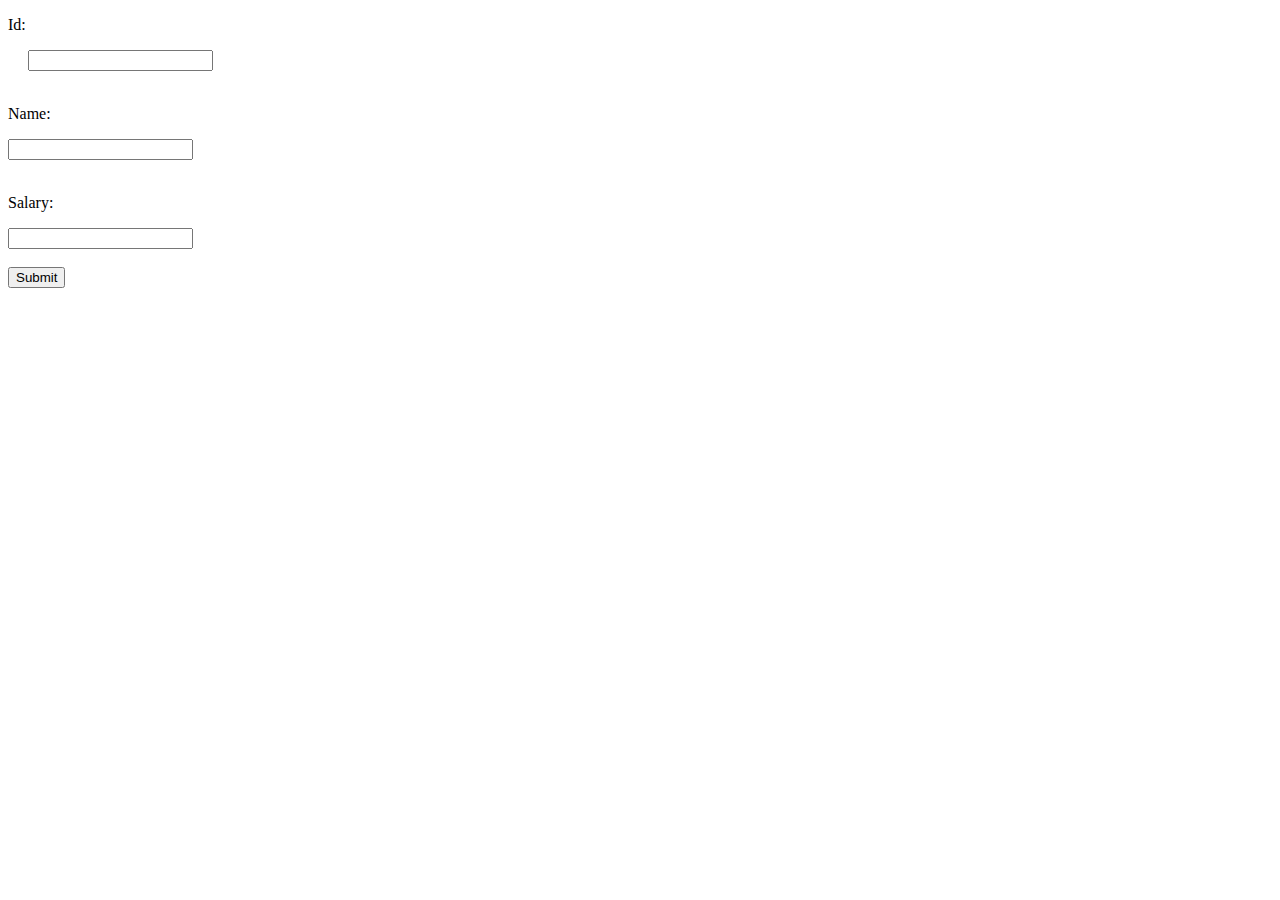
<file: WebContent/beans.html>
<!DOCTYPE html>
<html>
<head>
<meta charset="ISO-8859-1">
<title>Insert title here</title>
</head>
<body>

<form action="beans.jsp">

<p id="colorc">Id:</p> &nbsp;&nbsp;&nbsp;&nbsp;&nbsp;<input type="text" name="id"><br><br>

<p id="colorc">Name:</p> <input type="text" name="name"><br><br>

<p id="colorc">Salary:</p><input type="text" name="salary"><br><br>

<input type="submit" id="colorse" value="Submit">
</body>
</html>
</file>
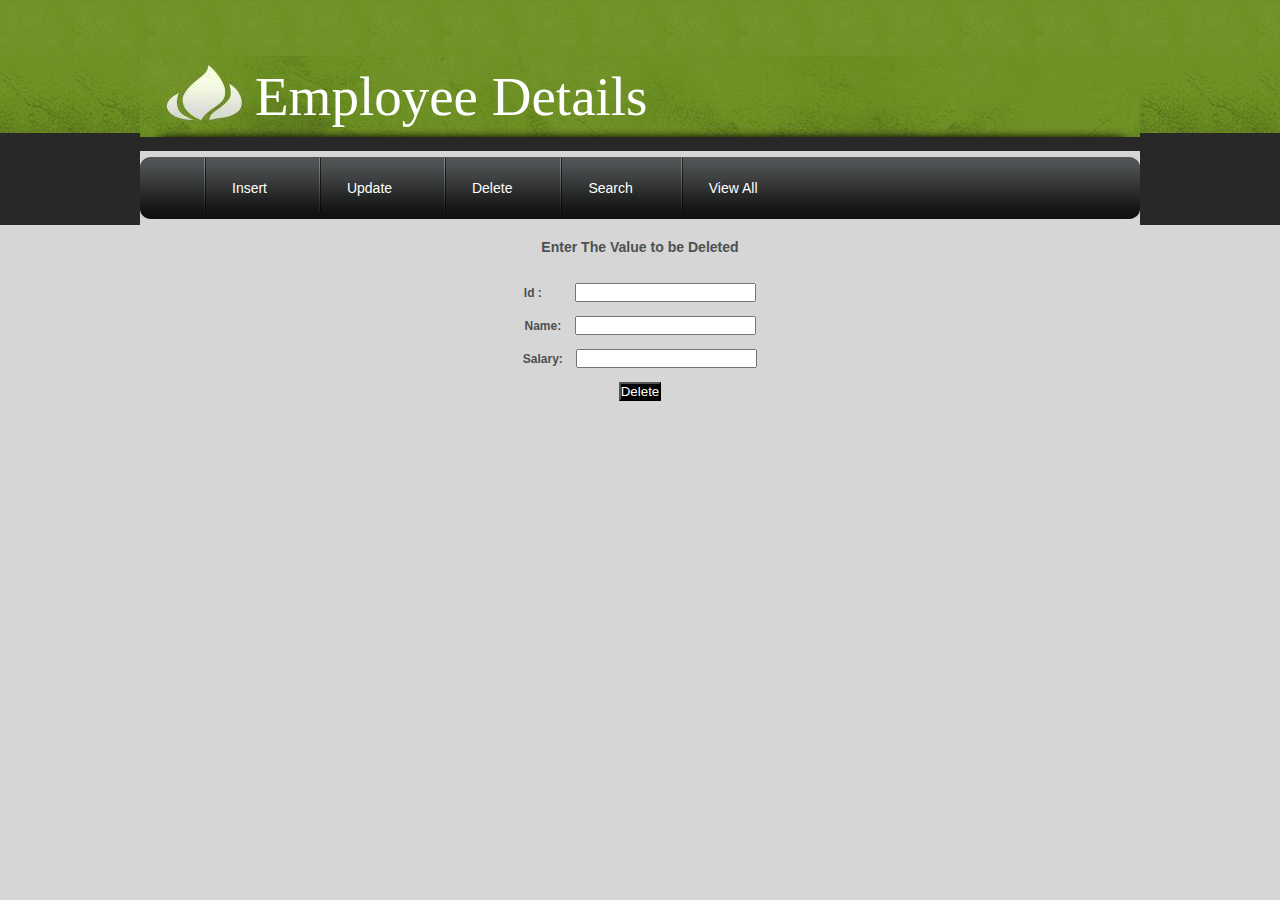
<file: WebContent/delete.html>
<!DOCTYPE html>
<html>
<head>
<meta charset="ISO-8859-1">
<link href="css/style.css" rel="stylesheet" type="text/css">
<title>Insert title here</title>
<style>
#colorc
{
color:#ffffff;
}
#colorse
{
background-color : blue;
color:red;
}
</style>
<script>

function validateSalary()
{
	var x=document.forms["addForm"]["salary"].value;
	 if (x == "") {
	        alert("Salary must be filled out");
	        return false;
	    }
	 if(isNaN(x))
		 {
		 alert("Id cannot have a character");
		 }
	 return true;
	}
	
function validateId()
{
	var x=document.forms["addForm"]["id"].value;
	 if (x == "") {
	        alert("Id must be filled out");
	        return false;
	    }
	 else if(isNaN(x))
	 {
		 alert("Id cannot have a character");
		 return false
	 }
	 return true;
	 
}
function validateName()
{
	var x=document.forms["addForm"]["name"].value;
	 if (x == "") {
	        alert("Name must be filled out");
	        return false;
	    }
	 return true;
}

function validateForm()
{
	var x=validateId();
	var y=validateName();
	var z=validateSalary();
	if(x==false || y==false || z==false)
		return false;
	 return true;
}
	

</script>
</head>
<body><br><br><br><br>
<div class="page-in">
<div class="page">
<div class="main">
<div class="header">
<div class="header-top">
<h1 >Employee Details</h1>
</div>
<img src="images/footnote.gif" class="copyright" alt="http://www.usaonlinecasinos.org"></a>
<!--DO NOT Remove The Footer Links-->
</div>
 <div class="topmenu">
<ul>
  <li><a href="insert.html"><span>Insert&nbsp;</span></a></li>
  <li><a href="update.html"><span>Update&nbsp;</span></a></li>
  <li><a href="delete.html"><span>Delete</span></a></li>
  <li><a href="search.html"><span>Search</span></a></li>
  <li><a href="viewall.jsp"><span>View All</span></a></li>
</ul>

<br><center>

<h3 style="color:5d5d5d5">Enter The Value to be Deleted</h3><br><br>

<form action="DeleteServlet" name="addForm" onsubmit="return validateForm()">

<h4 style="color:5d5d5d5">Id : &nbsp;&nbsp;&nbsp;&nbsp;&nbsp;&nbsp;&nbsp;&nbsp;&nbsp;<input type="text" name="id"><br><br>

Name:&nbsp;&nbsp;&nbsp;  <input type="text" name="name"><br><br>

Salary:&nbsp;&nbsp;&nbsp; <input type="text" name="salary"><br><br>

<input type="submit" id="colorse" value="Delete" style="color:white;background-color:black;"></h4>


</form>

</center>
</div>
</body>
</html>
</file>
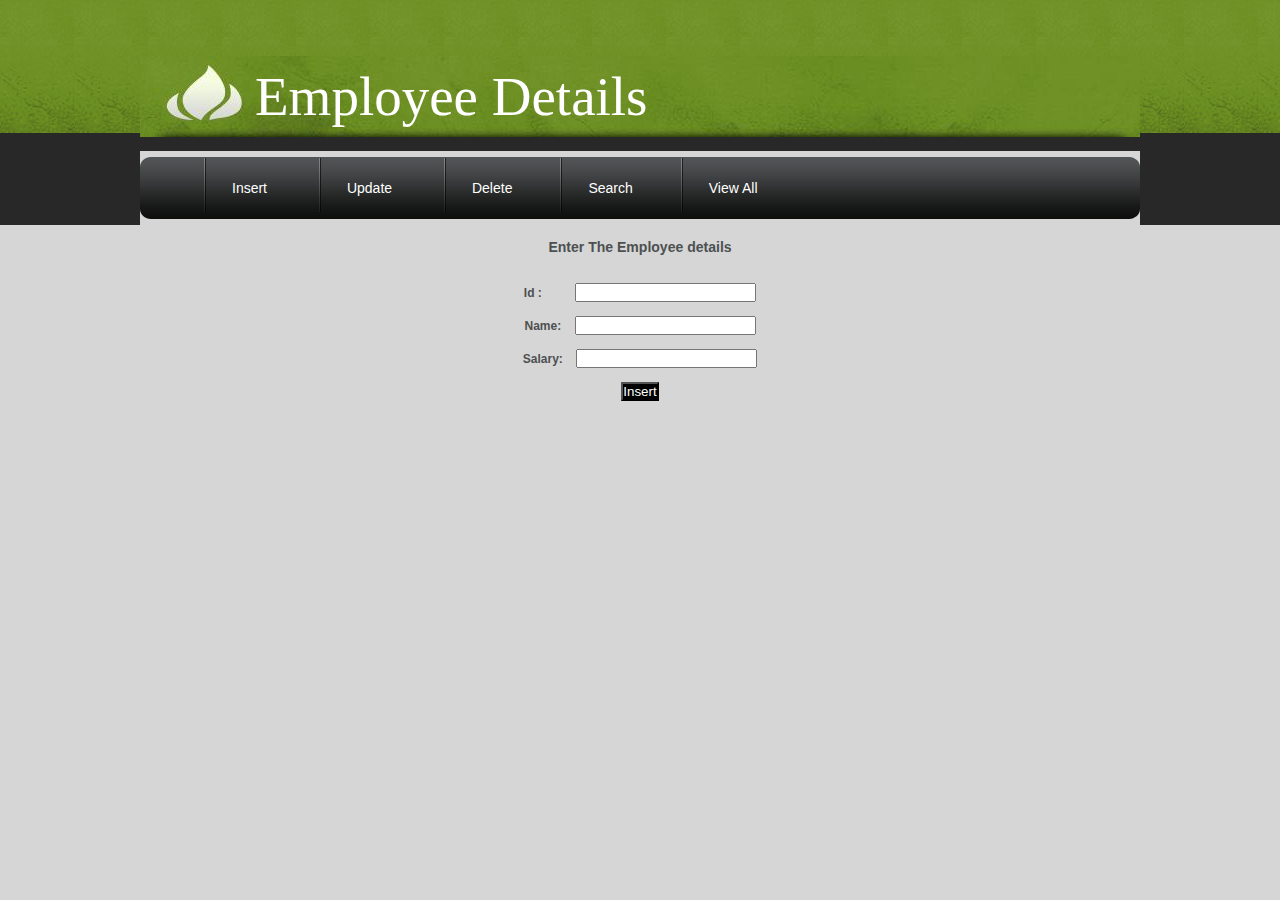
<file: WebContent/insert.html>
<!DOCTYPE html>
<html>
<head>
<meta charset="ISO-8859-1">
<link href="css/style.css" rel="stylesheet" type="text/css">
<title>Insert title here</title>
<style>
#colorc
{
color:#ffffff;
}
</style>
<script>

function validateSalary()
{
	var x=document.forms["addForm"]["salary"].value;
	 if (x == "") {
	        alert("Salary must be filled out");
	        return false;
	    }
	 if(isNaN(x))
		 {
		 alert("Id cannot have a character");
		 }
	 return true;
	}
	
function validateId()
{
	var x=document.forms["addForm"]["id"].value;
	 if (x == "") {
	        alert("Id must be filled out");
	        return false;
	    }
	 else if(isNaN(x))
	 {
		 alert("Id cannot have a character");
		 return false
	 }
	 return true;
	 
}
function validateName()
{
	var x=document.forms["addForm"]["name"].value;
	 if (x == "") {
	        alert("Name must be filled out");
	        return false;
	    }
	 return true;
}

function validateForm()
{
	var x=validateId();
	var y=validateName();
	var z=validateSalary();
	if(x==false || y==false || z==false)
		return false;
	 return true;
}
</script>
</head>
<body><br><br><br><br>
<div class="page-in">
<div class="page">
<div class="main">
<div class="header">
<div class="header-top">
<h1 >Employee Details</h1>
</div>
<img src="images/footnote.gif" class="copyright" alt="http://www.usaonlinecasinos.org"></a>
<!--DO NOT Remove The Footer Links-->
</div>
 <div class="topmenu">
<ul>
  <li><a href="insert.html"><span>Insert&nbsp;</span></a></li>
  <li><a href="update.html"><span>Update&nbsp;</span></a></li>
  <li><a href="delete.html"><span>Delete</span></a></li>
  <li><a href="search.html"><span>Search</span></a></li>
  <li><a href="viewall.jsp"><span>View All</span></a></li>
</ul>

<br><center>

<h3 style="color:5d5d5d5">Enter The Employee details</h3><br><br>

<form action="InsertServlet" name="addForm" onsubmit="return validateForm()">

<h4 style="color:5d5d5d5">Id : &nbsp;&nbsp;&nbsp;&nbsp;&nbsp;&nbsp;&nbsp;&nbsp;&nbsp;<input type="text" name="id"><br><br>

Name:&nbsp;&nbsp;&nbsp;  <input type="text" name="name"><br><br>

Salary:&nbsp;&nbsp;&nbsp; <input type="text" name="salary"><br><br>

<input type="submit" id="colorse" value="Insert" style="color:white;background-color:black;"></h4>
</form>

</center>
</div>

</body>
</html>
</file>
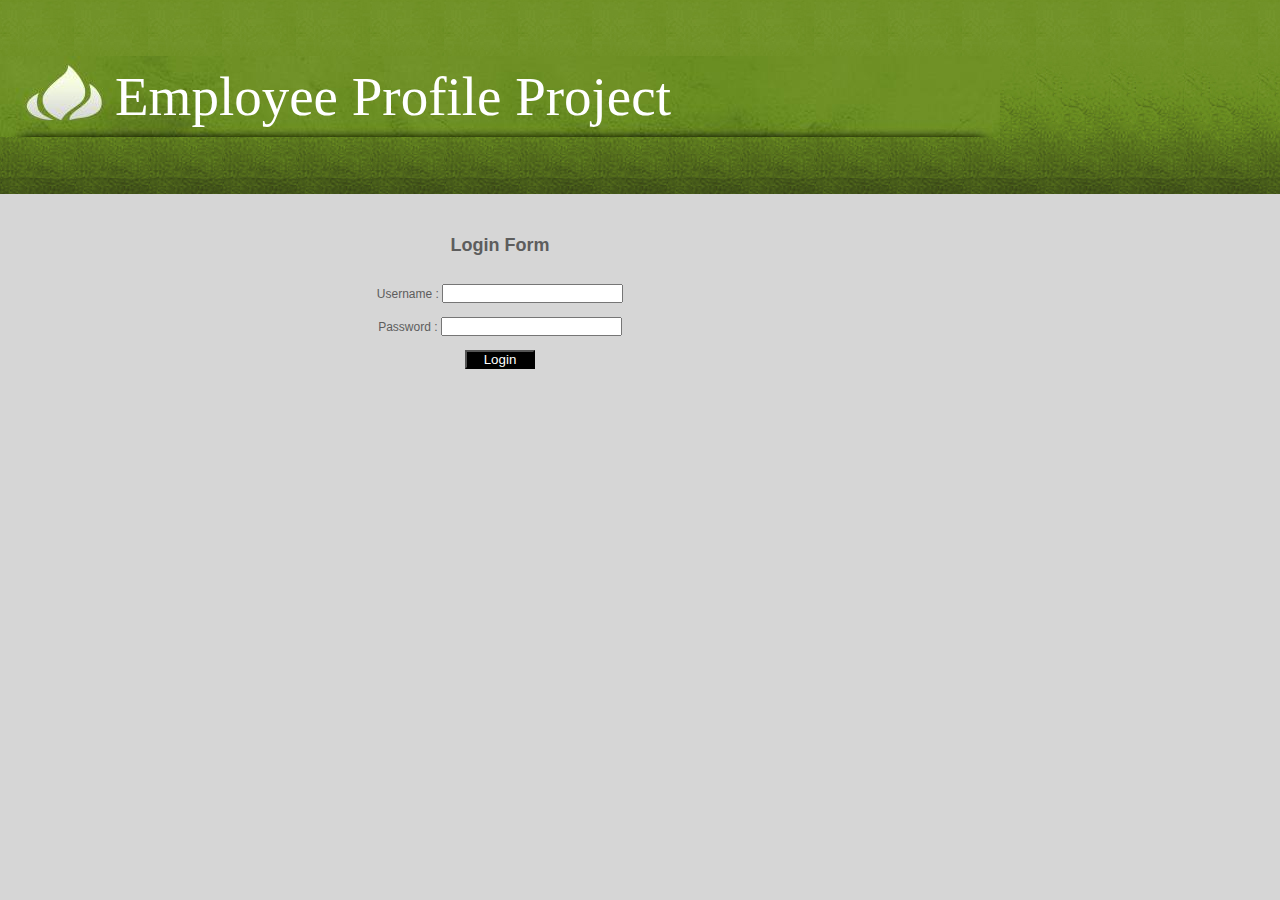
<file: WebContent/login.html>
<!DOCTYPE html>
<html>
<head>
<meta charset="ISO-8859-1">
<link href="css/style.css" rel="stylesheet" type="text/css">
<title>Insert title here</title>
<style>
#colorc
{
color:#5d5d5d;
}
</style>
<script>

function validateUsername()
{
	var x=document.forms["addForm"]["username"].value;
	 if (x == "") {
	        alert("Username must be filled out");
	        return false;
	 }
	 return true;
	}
	
function validatePassword()
{
	var x=document.forms["addForm"]["password"].value;
	 if (x == "") {
	        alert("Password must be filled out");
	        return false;
	    }
	 return true;
	 
}
function validateForm()
{
	var x=validateUsername();
	var y=validatePassword();
	if(x==false || y==false)
	{
	return false;
	}
	 return true;
}
</script>
</head>
<body><br><br><br><br>


<div class="header">
<div class="header-top">
<h1 >Employee Profile Project</h1>
</div>
<img src="images/footnote.gif" class="copyright" alt="http://www.usaonlinecasinos.org"></a>
<!--DO NOT Remove The Footer Links-->
<center>
<form name="myform" action="LoginServlet" method="post" onsubmit="return validateForm()">
<br><br><br><br><br><br>
<h2 id="colorc">Login Form</h2><br><br>
<p id="colorc">Username : <input type="text" name="username"><br><br></p>

<p id="colorc">Password : <input type="password" name="password"><br><br></p>

<input type="submit" id="colorse" value="Login"  style="color:white;background-color:black;width:7%;">
</form>
</center>
</body>
</html>
</file>
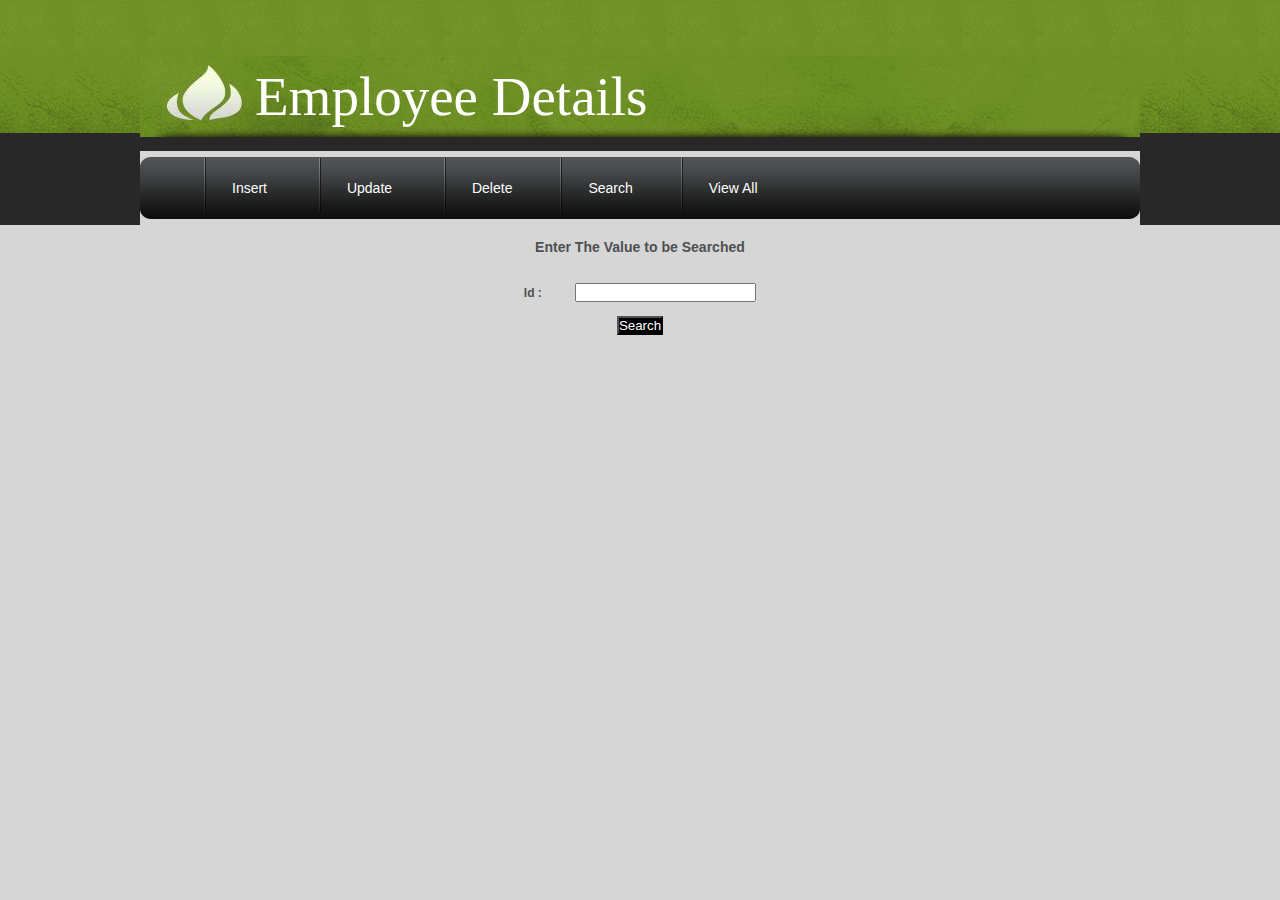
<file: WebContent/search.html>
<!DOCTYPE html>
<html>
<head>
<meta charset="ISO-8859-1">
<title>Insert title here</title>
<link href="css/style.css" rel="stylesheet" type="text/css">
<style>
#colorc
{
color:#ffffff;
}
#colorse
{
background-color : blue;
color:red;
}
</style>
<script>

function validateSalary()
{
	var x=document.forms["addForm"]["salary"].value;
	 if (x == "") {
	        alert("Salary must be filled out");
	        return false;
	    }
	 if(isNaN(x))
		 {
		 alert("Id cannot have a character");
		 }
	 return true;
	}
	
function validateId()
{
	var x=document.forms["addForm"]["id"].value;
	 if (x == "") {
	        alert("Id must be filled out");
	        return false;
	    }
	 else if(isNaN(x))
	 {
		 alert("Id cannot have a character");
		 return false
	 }
	 return true;
	 
}
function validateName()
{
	var x=document.forms["addForm"]["name"].value;
	 if (x == "") {
	        alert("Name must be filled out");
	        return false;
	    }
	 return true;
}

function validateForm()
{
	var x=validateId();
	var y=validateName();
	var z=validateSalary();
	if(x==false || y==false || z==false)
		return false;
	 return true;
}
	

</script>
</head>
<body><br><br><br><br>
<div class="page-in">
<div class="page">
<div class="main">
<div class="header">
<div class="header-top">
<h1 >Employee Details</h1>
</div>
<img src="images/footnote.gif" class="copyright" alt="http://www.usaonlinecasinos.org"></a>
<!--DO NOT Remove The Footer Links-->
</div>
 <div class="topmenu">
<ul>
  <li><a href="insert.html"><span>Insert&nbsp;</span></a></li>
  <li><a href="update.html"><span>Update&nbsp;</span></a></li>
  <li><a href="delete.html"><span>Delete</span></a></li>
  <li><a href="search.html"><span>Search</span></a></li>
  <li><a href="viewall.jsp"><span>View All</span></a></li>
</ul>
<br><center>

<h3 style="color:5d5d5d;">Enter The Value to be Searched</h3><br><br>

<form action="SearchServlet" name="addForm" onsubmit="return validateForm()">

<h4 style="color:5d5d5d5">Id : &nbsp;&nbsp;&nbsp;&nbsp;&nbsp;&nbsp;&nbsp;&nbsp;&nbsp;<input type="text" name="id"><br><br>


<input type="submit" id="colorse" value="Search" style="color:white;background-color:black;"></h4>
</form>

</center>
</div>
</body>
</html>
</file>
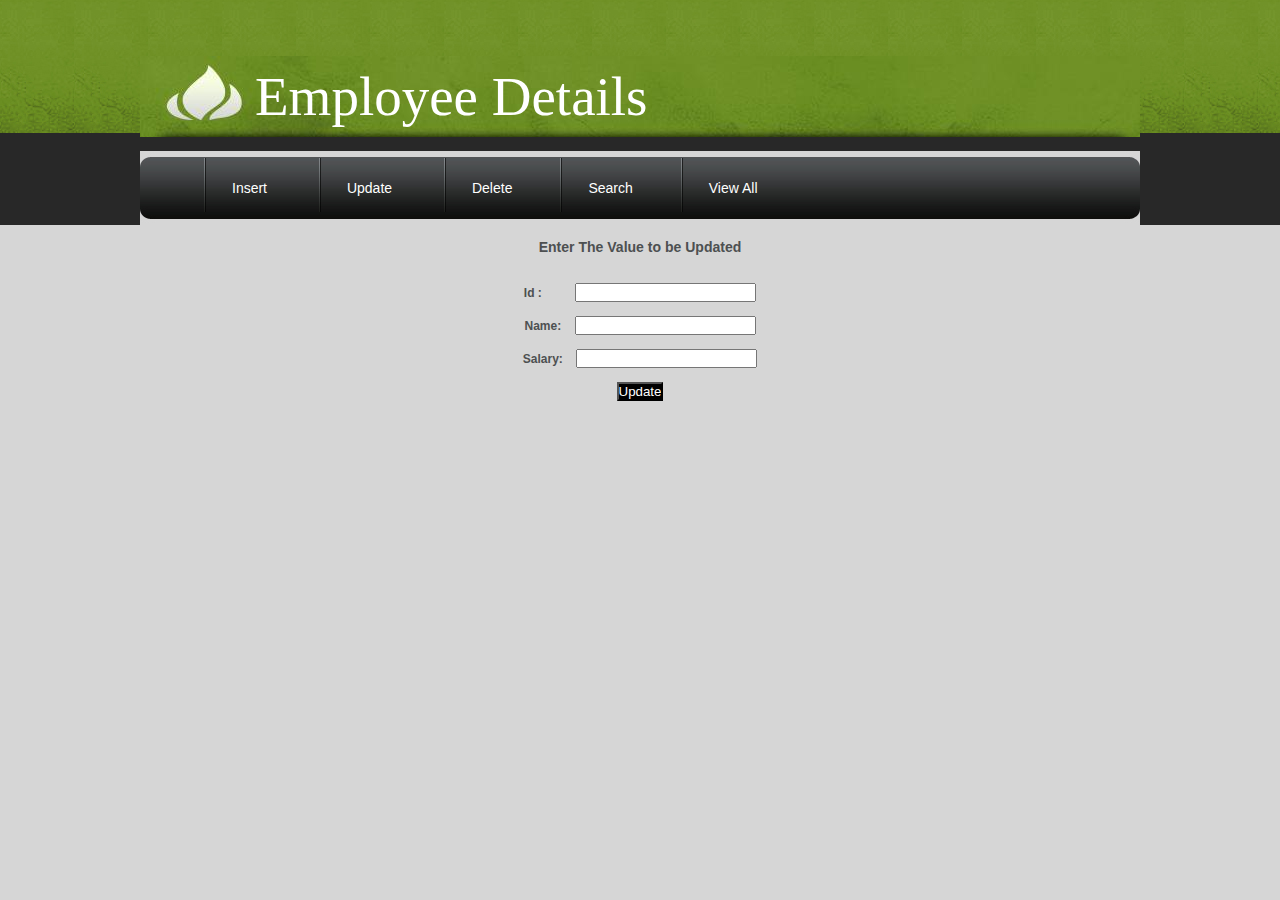
<file: WebContent/update.html>
<!DOCTYPE html>
<html>
<head>
<meta charset="ISO-8859-1">
<link href="css/style.css" rel="stylesheet" type="text/css">
<title>Insert title here</title>
<style>
#colorc
{
color:#ffffff;
}
#colorse
{
background-color : blue;
color:red;
}
</style>
<script>

function validateSalary()
{
	var x=document.forms["addForm"]["salary"].value;
	 if (x == "") {
	        alert("Salary must be filled out");
	        return false;
	    }
	 if(isNaN(x))
		 {
		 alert("Id cannot have a character");
		 }
	 return true;
	}
	
function validateId()
{
	var x=document.forms["addForm"]["id"].value;
	 if (x == "") {
	        alert("Id must be filled out");
	        return false;
	    }
	 else if(isNaN(x))
	 {
		 alert("Id cannot have a character");
		 return false
	 }
	 return true;
	 
}
function validateName()
{
	var x=document.forms["addForm"]["name"].value;
	 if (x == "") {
	        alert("Name must be filled out");
	        return false;
	    }
	 return true;
}

function validateForm()
{
	var x=validateId();
	var y=validateName();
	var z=validateSalary();
	if(x==false || y==false || z==false)
		return false;
	 return true;
}
	

</script>
</head>
<body><br><br><br><br>
<div class="page-in">
<div class="page">
<div class="main">
<div class="header">
<div class="header-top">
<h1 >Employee Details</h1>
</div>
<img src="images/footnote.gif" class="copyright" alt="http://www.usaonlinecasinos.org"></a>
<!--DO NOT Remove The Footer Links-->
</div>
 <div class="topmenu">
<ul>
  <li><a href="insert.html"><span>Insert&nbsp;</span></a></li>
  <li><a href="update.html"><span>Update&nbsp;</span></a></li>
  <li><a href="delete.html"><span>Delete</span></a></li>
  <li><a href="search.html"><span>Search</span></a></li>
  <li><a href="viewall.jsp"><span>View All</span></a></li>
</ul>

<br><center>

<h3 style="color:5d5d5d;">Enter The Value to be Updated</h3><br><br>

<form action="UpdateServlet" name="addForm" onsubmit="return validateForm()">

<h4 style="color:5d5d5d5">Id : &nbsp;&nbsp;&nbsp;&nbsp;&nbsp;&nbsp;&nbsp;&nbsp;&nbsp;<input type="text" name="id"><br><br>

Name:&nbsp;&nbsp;&nbsp;  <input type="text" name="name"><br><br>

Salary:&nbsp;&nbsp;&nbsp; <input type="text" name="salary"><br><br>

<input type="submit" id="colorse" value="Update" style="color:white;background-color:black;"></h4>
</form>

</center>
</div>
</body>
</html>
</file>
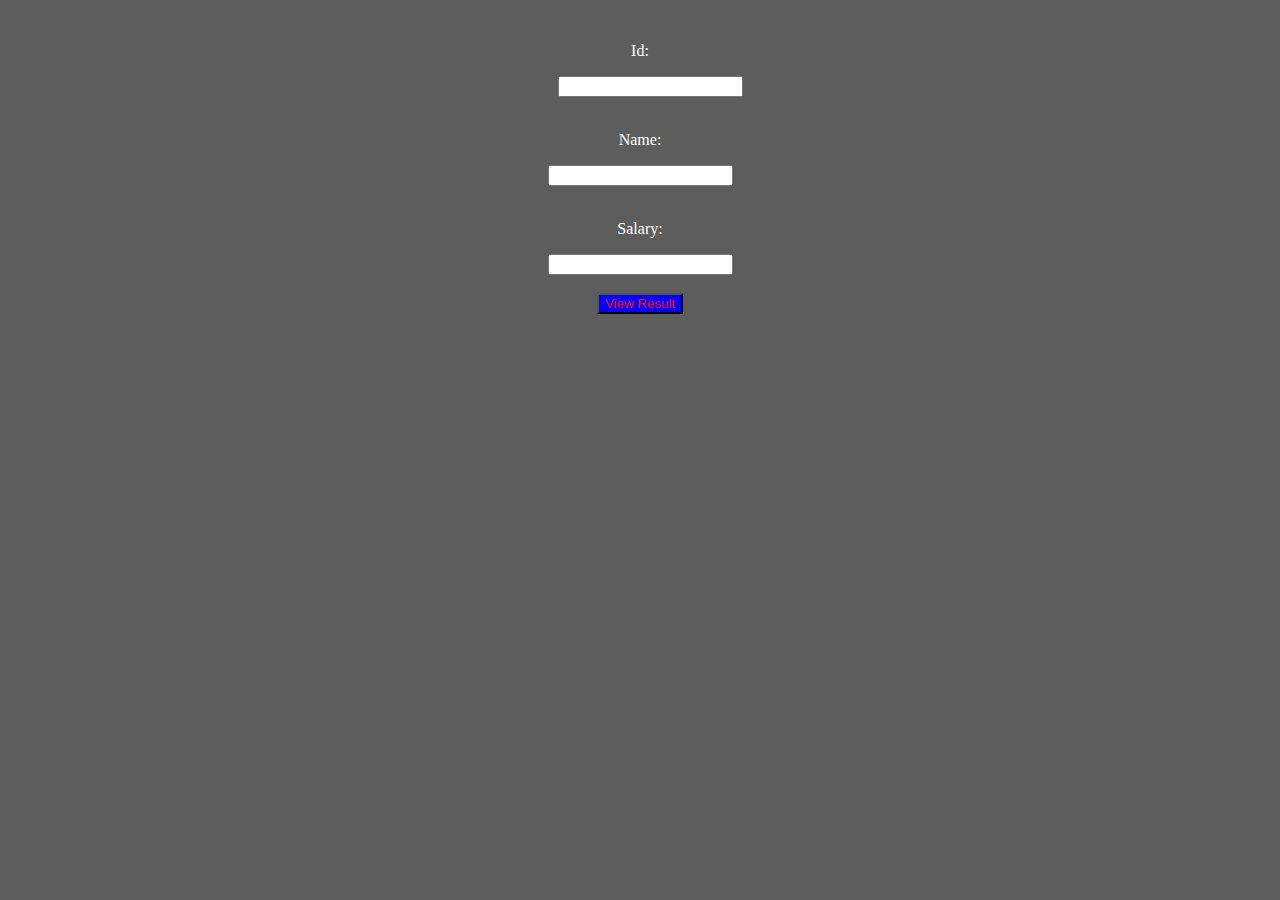
<file: WebContent/view.html>
<!DOCTYPE html>
<html>
<head>
<meta charset="ISO-8859-1">
<title>Insert title here</title>
<style>
#colorc
{
color:#ffffff;
}
#colorse
{
background-color : blue;
color:red;
}
</style>
<script>

function validateSalary()
{
	var x=document.forms["addForm"]["salary"].value;
	 if (x == "") {
	        alert("Salary must be filled out");
	        return false;
	    }
	 if(isNaN(x))
		 {
		 alert("Id cannot have a character");
		 }
	 return true;
	}
	
function validateId()
{
	var x=document.forms["addForm"]["id"].value;
	 if (x == "") {
	        alert("Id must be filled out");
	        return false;
	    }
	 else if(isNaN(x))
	 {
		 alert("Id cannot have a character");
		 return false
	 }
	 return true;
	 
}
function validateName()
{
	var x=document.forms["addForm"]["name"].value;
	 if (x == "") {
	        alert("Name must be filled out");
	        return false;
	    }
	 return true;
}

function validateForm()
{
	var x=validateId();
	var y=validateName();
	var z=validateSalary();
	if(x==false || y==false || z==false)
		return false;
	 return true;
}
	

</script>
</head>
<body bgcolor="#5d5d5d">
<br><center>
<div>
<form action="ViewServlet" name="addForm" onsubmit="return validateForm()">

<p id="colorc">Id:</p> &nbsp;&nbsp;&nbsp;&nbsp;&nbsp;<input type="text" name="id"><br><br>

<p id="colorc">Name:</p> <input type="text" name="name"><br><br>

<p id="colorc">Salary:</p><input type="text" name="salary"><br><br>

<input type="submit" id="colorse" value="View Result">
</form>

</center>
</div>
</body>
</html>
</file>
<file: WebContent/css/style.css>
body {
	font-family: Arial, Helvetica, sans-serif;
	font-size: 12px;
	color: #4d5051;
	background-color: #d6d6d6;
	background-image: url(../images/top-rept.jpg);
	background-repeat: repeat-x;
	background-position: left top;
	margin: 0px;
}
h1, h2, h3, h4, h5, h6, p, ul, ol, li, form, input, textarea {
	padding: 0px;
	margin: 0px;
}
a {
	color: #072FCF;
	text-decoration: underline;
}
a:hover {
	color: #072FCF;
	text-decoration: none;
}
.page-in {
	background-image: url(../images/bottom-rept.jpg);
	background-repeat: repeat-x;
	background-position: left bottom;
	width: 100%;
	float: left;
}
.page {
	width: 1000px;
	margin: 0px auto;
}
.main, .header {
	width: 1000px;
	float: left;
}
.header-top {
	background-image: url(../images/header-top.jpg);
	background-repeat: no-repeat;
	background-position: left top;
	width: 1000px;
	height: 81px;
	float: left;
}
.header-top h1 {
	font-family: "Times New Roman", Times, serif;
	font-size: 55px;
	font-weight: normal;
	line-height: 81px;
	color: #FFFFFF;
	margin-left: 115px;
}
.header-top h1 span {
	color: #000000;
}

.topmenu {
	background-image: url(../images/menu-bg.jpg);
	background-repeat: no-repeat;
	background-position: left top;
	width: 1000px;
	height: 74px;
	float: left;
}
.topmenu ul {
	height: 74px;
	margin-left: 64px;
	list-style-type: none;
}
.topmenu ul li {
	background-image: url(../images/devider.jpg);
	background-repeat: no-repeat;
	background-position: left top;
	height: 74px;
	float: left;
	padding-right: 13px;
	padding-left: 13px;
}
.topmenu ul li a {
	font-family: Arial, Helvetica, sans-serif;
	font-size: 14px;
	line-height: 74px;
	color: #FFFFFF;
	text-decoration: none;
	display: block;
	height: 74px;
	float: left;
	padding-left: 15px;
}
.topmenu ul li a span {
	display: block;
	height: 74px;
	float: left;
	padding-right: 35px;
	cursor: pointer;
}
.topmenu ul li a:hover {
	background-image: url(../images/menu-left.jpg);
	background-repeat: no-repeat;
	background-position: left top;
	color: #000000;
}
.topmenu ul li a:hover span {
	background-image: url(../images/menu-right.jpg);
	background-repeat: no-repeat;
	background-position: right top;
	color: #000000;
}
.content {
	background-color: #FFFFFF;
	background-image: url(../images/body-top.jpg);
	background-repeat: no-repeat;
	background-position: left top;
	width: 952px;
	float: left;
	padding: 30px 24px 0px 24px;
}
.content-left {
	background-image: url(../images/vline.jpg);
	background-repeat: repeat-y;
	background-position: right top;
	width: 621px;
	float: left;
	padding-right: 21px;
}
.row1 {
	width: 621px;
	float: left;
}
.title {
	font-family: Arial, Helvetica, sans-serif;
	font-size: 24px;
	font-weight: normal;
	color: #000000;
	margin-bottom: 30px;
}
.title span {
	color: #82ab01;
}
.copyright {
	border: 0px;
	height: 1px;
	width: 1px;
}
ul.list1 {
	margin-top: 5px;
	margin-left: 25px;
	list-style-image: url(../images/bullet.jpg);
}
ul.list1 li {
	padding-top: 3px;
	padding-bottom: 3px;
}
.row2 {
	background-image: url(../images/section-bg.jpg);
	background-repeat: no-repeat;
	background-position: left top;
	width: 591px;
	height: 233px;
	float: left;
	padding: 15px 15px 0px 15px;
}
.subtitle {
	font-family: Arial, Helvetica, sans-serif;
	font-size: 18px;
	font-weight: normal;
	color: #171817;
	margin-bottom: 10px;
}
.subtitle span {
	color: #607e00;
}
a.more {
	font-size: 12px;
	line-height: 30px;
	color: #282828;
	text-decoration: none;
	background-image: url(../images/more-btn.jpg);
	background-repeat: no-repeat;
	background-position: left top;
	text-align: center;
	display: block;
	width: 83px;
	height: 38px;
	margin-top: 10px;
}
a.more:hover {
	color: #607e00;
}
.content-right {
	width: 310px;
	float: right;
	padding-top: 7px;
}
.mainmenu, .contact {
	width: 310px;
	float: right;
}
.sidebar1 {
	font-size: 18px;
	line-height: 50px;
	color: #FFFFFF;
	background-image: url(../images/sidebar1.jpg);
	background-repeat: no-repeat;
	background-position: left top;
	height: 50px;
	padding-left: 60px;
	margin-bottom: 15px;
}
.mainmenu ul {
	margin-bottom: 15px;
	list-style-type: none;
}
.mainmenu ul li {
	background-image: url(../images/bullet.jpg);
	background-repeat: no-repeat;
	background-position: left center;
	padding-top: 3px;
	padding-bottom: 3px;
	padding-left: 20px;
}
.mainmenu ul li a {
	font-size: 12px;
	font-weight: bold;
	color: #000000;
	text-decoration: underline;
}
.mainmenu ul li a:hover {
	text-decoration: none;
}
.sidebar2 {
	font-size: 18px;
	line-height: 50px;
	color: #FFFFFF;
	background-image: url(../images/sidebar2.jpg);
	background-repeat: no-repeat;
	background-position: left top;
	height: 50px;
	padding-left: 60px;
	margin-bottom: 10px;
}
.contact-detail {
	background-color: #dcdcdc;
	width: 280px;
	float: right;
	padding: 15px;
}
.contact-detail p {
	margin-bottom: 10px;
}
.green {
	color: #003300;
}
.footer {
	line-height: 69px;
	background-image: url(../images/footer.jpg);
	background-repeat: no-repeat;
	background-position: left top;
	width: 952px;
	height: 69px;
	float: left;
	padding: 23px 24px 0px 24px;
}
.footer p {
	font-size: 11px;
	color: #FFFFFF;
	float: left;
}
.footer a {
	font-size: 11px;
	color: #FFFFFF;
	text-decoration: none;
}
.footer a:hover {
	text-decoration: none;
}
.footer ul {
	float: right;
}
.footer ul li {
	display: inline;
	padding-right: 10px;
	padding-left: 10px;
	border-left-width: 1px;
	border-left-style: solid;
	border-left-color: #FFFFFF;
}
.footer ul li a {
	font-size: 14px;
	color: #FFFFFF;
	text-decoration: none;
}
.footer ul li a:hover {
	text-decoration: underline;
}
.form-signin {
  max-width: 380px;
  padding: 15px 35px 45px;
  margin: 0 auto;
  background-color: #fff;
  border: 1px solid rgba(0, 0, 0, 0.1);
}
.form-signin .form-signin-heading,
.form-signin .checkbox {
  margin-bottom: 30px;
}
.form-signin .checkbox {
  font-weight: normal;
}
.form-signin .form-control {
  position: relative;
  font-size: 16px;
  height: auto;
  padding: 10px;
  -webkit-box-sizing: border-box;
  -moz-box-sizing: border-box;
  box-sizing: border-box;
}
.form-signin .form-control:focus {
  z-index: 2;
}
.form-signin input[type="text"] {
  margin-bottom: -1px;
  border-bottom-left-radius: 0;
  border-bottom-right-radius: 0;
}
.form-signin input[type="password"] {
  margin-bottom: 20px;
  border-top-left-radius: 0;
  border-top-right-radius: 0;
}
.form-signin {
  max-width: 380px;
  padding: 15px 35px 45px;
  margin: 0 auto;
  background-color: #fff;
  border: 1px solid rgba(0,0,0,0.1);  

  .form-signin-heading,
	.checkbox {
	  margin-bottom: 30px;
	}

	.checkbox {
	  font-weight: normal;
	}

	.form-control {
	  position: relative;
	  font-size: 16px;
	  height: auto;
	  padding: 10px;
		@include box-sizing(border-box);

		&:focus {
		  z-index: 2;
		}
	}

	input[type="text"] {
	  margin-bottom: -1px;
	  border-bottom-left-radius: 0;
	  border-bottom-right-radius: 0;
	}

	input[type="password"] {
	  margin-bottom: 20px;
	  border-top-left-radius: 0;
	  border-top-right-radius: 0;
	}
}
</file>
